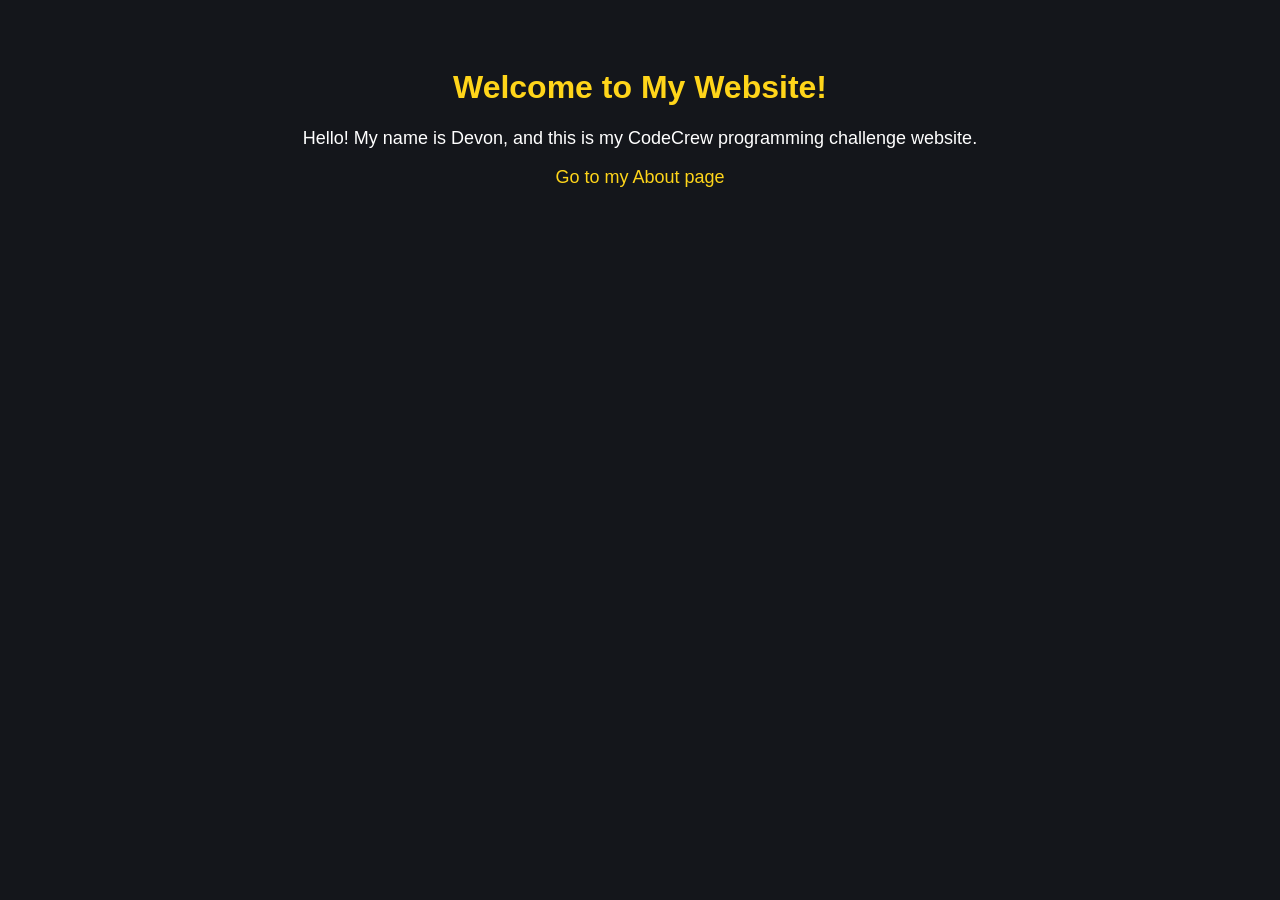
<file: index.html>
<!DOCTYPE html>
<html>
<head>
  <meta charset="UTF-8">
  <meta name="viewport" content="width=device-width, initial-scale=1.0">
  <title>Devon's Code School Challenge</title>
  <link rel="stylesheet" href="style.css">
</head>
<body>
  <h1>Welcome to My Website!</h1>

  <p>Hello! My name is Devon, and this is my CodeCrew programming challenge website.</p>

  <a href="about.html">Go to my About page</a>

  <script src="script.js"></script>
</body>
</html>
</file>
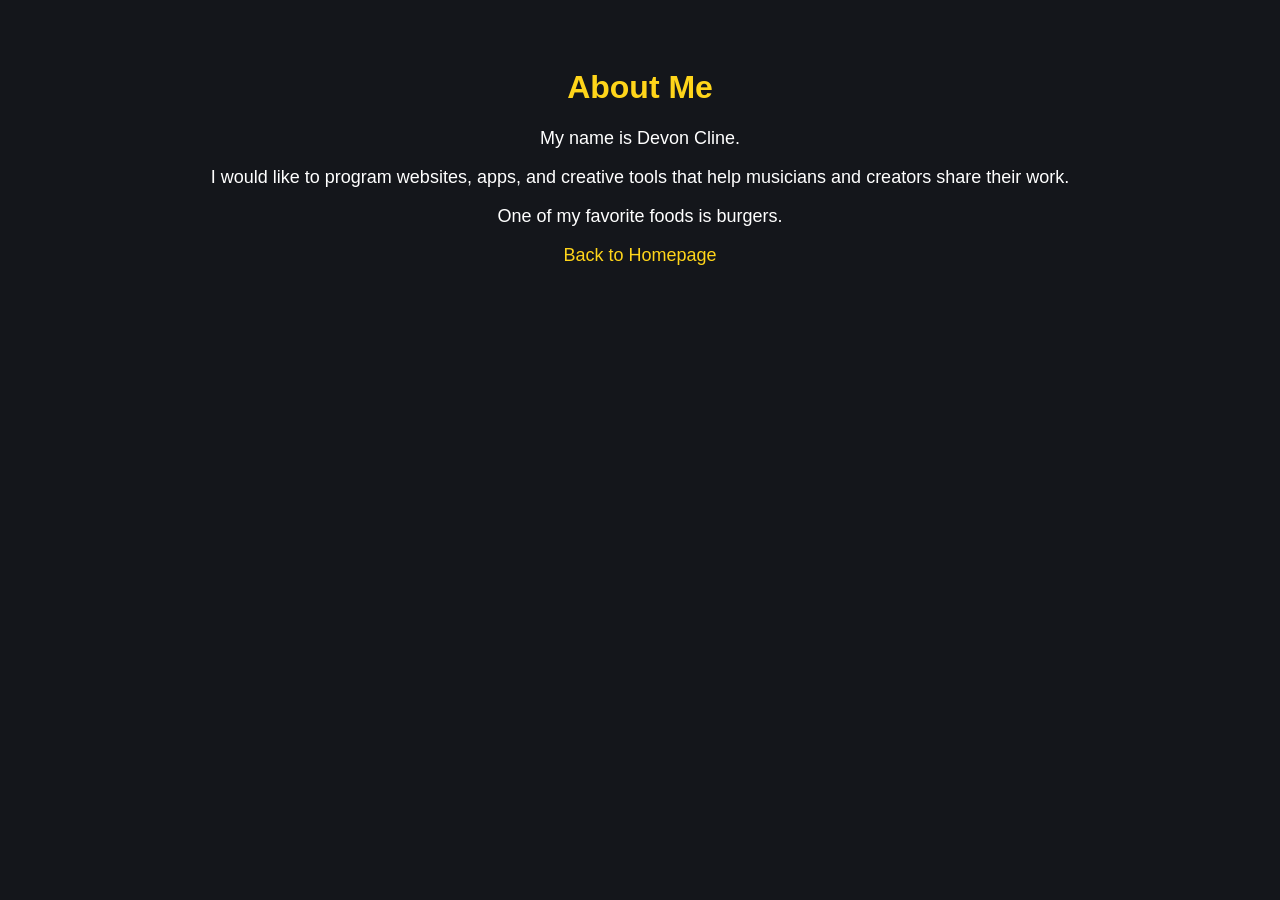
<file: about.html>
<!DOCTYPE html>
<html lang="en">
<head>
  <meta charset="UTF-8">
  <meta name="viewport" content="width=device-width, initial-scale=1.0">
  <title>About Devon</title>
  <link rel="stylesheet" href="style.css">
</head>
<body>
  <h1>About Me</h1>

  <p>My name is Devon Cline.</p>
  <p>I would like to program websites, apps, and creative tools that help musicians and creators share their work.</p>
  <p>One of my favorite foods is burgers.</p>

  <a href="index.html">Back to Homepage</a>
</body>
</html>
</file>
<file: style.css>
body {
  background-color: #14161b;
  color: white;
  font-family: Arial, sans-serif;
  text-align: center;
  padding: 40px;
}

h1 {
  color: #ffd51a;
}

p {
  font-size: 18px;
}

a {
  color: #ffd51a;
  font-size: 18px;
  text-decoration: none;
}

a:hover {
  text-decoration: underline;
}
</file>
